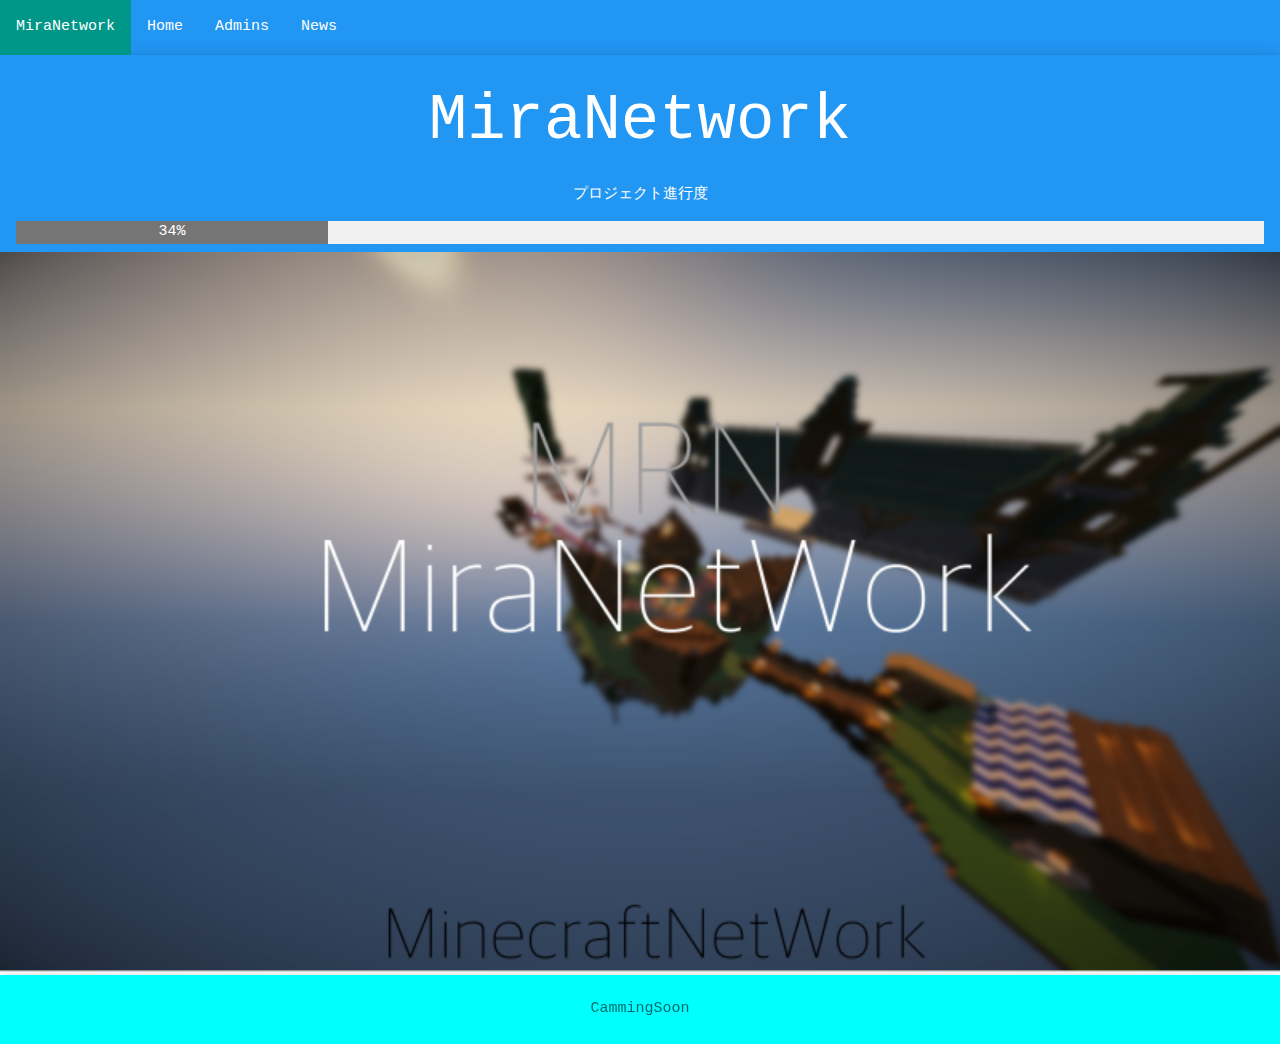
<file: Server/index.html>
<!DOCTYPE html>
<html>
  <head>
    <title>MRN MiraNetWork</title>
    <a href="/Users/mira_gfx/Desktop/Server/HTML/Test.html" title="Test"></a>
    <link rel="stylesheet" href="lib/w3.css">
    <meta charset="utf-8">
    <style>
    div.m-autoimage img { width: 100%; }
        html, body, h1, h2, h3, h4, h5, h6{
  font-family: "mplus-1mn", "Menlo", "Courier New", "Consolas", monospace;
}
    </style>
  </head>
  <body>
    <ul class="w3-navbar w3-blue">
      <li>
        <a class="w3-teal w3-padding-16">MiraNetwork</a>
      </li>
      <li>
        <a class="w3-padding-16" href="https://mira-gfx.github.io">Home</a>
      </li>
      <li>
        <a class="w3-padding-16" href="/admins.html">Admins</a>
      </li>
      <li>
        <a class="w3-padding-16" href="javascript:void(0)">News</a>
      </li>
      <li class="w3-dropdown-hover"></li>
      <li class="w3-right">
        <a class="w3-padding-16" href="javascript:void(0)">
          <i class="fa fa-search"></i>
        </a>
      </li>
    </ul>
    <div class="w3-center w3-card-4 w3-blue w3-padding">
      <h1 class="w3-jumbo">MiraNetwork</h1>
      <p>プロジェクト進行度</p>
      <div class="w3-progress-container">
        <div class="w3-progressbar" style="width:25%">
          <div class="w3-center w3-text-white">34%</div>
        </div>
      </div>
    </div>
    <div class="m-autoimage w3-center">
      <img src="image/s_MRN.png">
        <div class="w3-center w3-card-4 w3-aqua w3-padding">
        
        <p class="w3-opacity">CammingSoon</p>
        </div>
    </div>
  </body>
</html>
</file>
